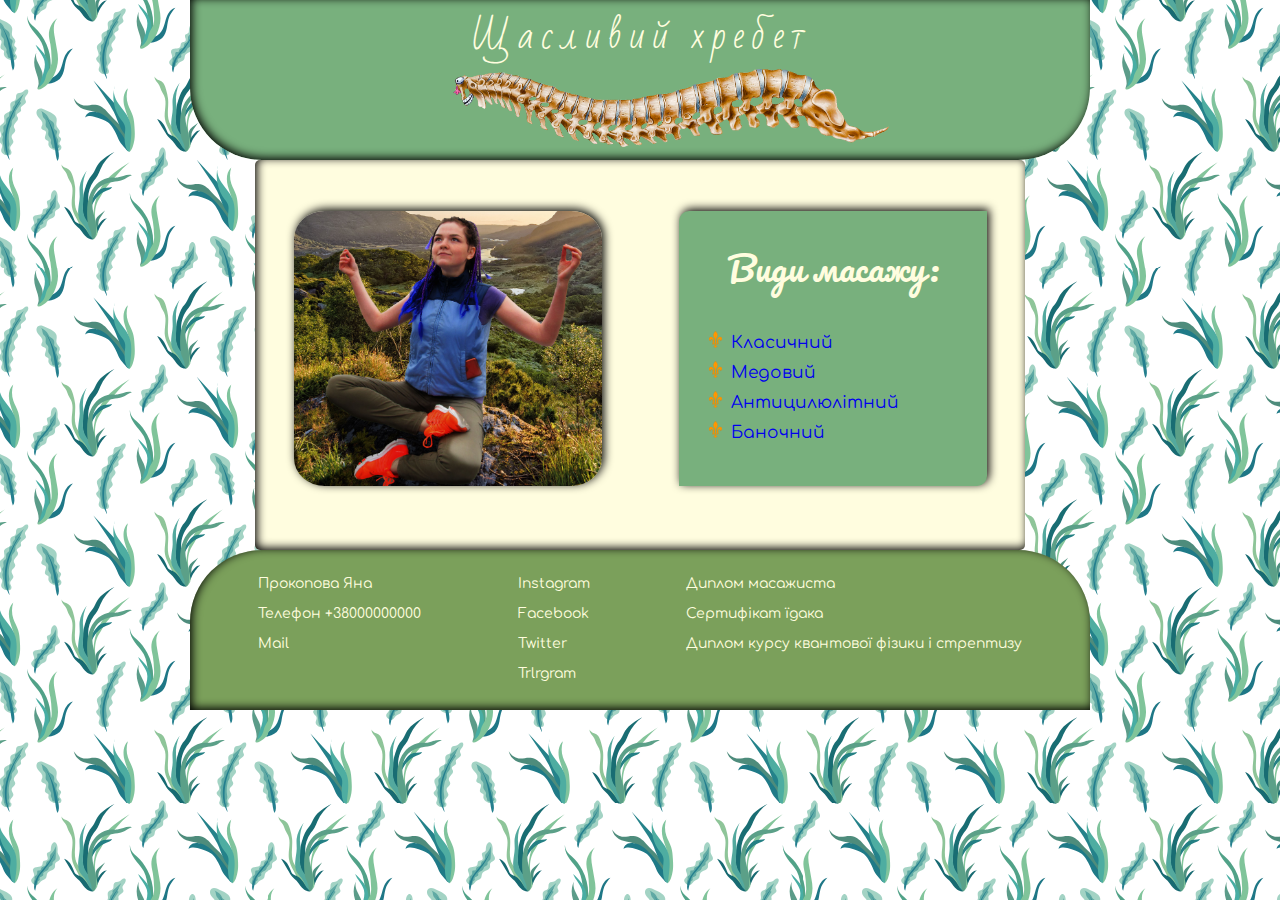
<file: index.html>
<!DOCTYPE html>
<html lang="UA">
<head>
	<title>
		Масажист Яна
	</title>
	<link rel="stylesheet" type="text/css" href="CSS/style.css">
	<link href="https://fonts.googleapis.com/css2?family=Roboto&display=swap" rel="stylesheet">
	<link href="https://fonts.googleapis.com/css2?family=Pacifico&display=swap" rel="stylesheet">
	<link href="https://fonts.googleapis.com/css2?family=Ruslan+Display&display=swap" rel="stylesheet">
	<link href="https://fonts.googleapis.com/css2?family=Comfortaa:wght@500&display=swap" rel="stylesheet">
	<link href="https://fonts.googleapis.com/css2?family=Bad+Script&display=swap" rel="stylesheet">
	<!--<link href="https://fonts.googleapis.com/css2?family=Neucha&display=swap" rel="stylesheet">-->
	<meta http-equiv="Content-type" content="text,html; charset=UTF-8" />
	<meta name="viewport" charset="width=700px">
</head>
<body>
	<header>
		<div class="headerr">
			<div class="headerr_h">
				<h1 >
				Щасливий хребет
				</h1>
		</div>
			
		</div>
	</header>
	<div class="top">
		<div class="top_Jenna" >
			<!--<img src="IMG/Master.jpg" align="Фото майстра">-->
		</div>
		<div class="top_right">
			<h2 class="zig">Види масажу:</h2>
			<ul class="tabl">
				<a href="clasic.html"><li>Класичний </li></a>
				<a href="#"><li >Медовий </li></a>
				<a href="#"><li >Антицилюлітний </li></a>
				<a href="#"><li>Баночний </li></a>
			</ul>
		</div>
		
	</div>

	<FOOTER>
	<div class="CINTACT"><ul class="tabl2">
				<li>Прокопова Яна</li>
				<li >Телефон +38000000000 </li>
				<li >Mail </li>
				
			</ul></div>
	<div class="SOCIAL"><ul class="tabl3">
				<li>Instagram</li>
				<li >Facebook</li>
				<li >Twitter</li>
				<li>Trlrgram </li>
			</ul></div>
	<div class="DOCS"><ul class="tabl3">
				<li>Диплом масажиста</li>
				<li >Сертифікат їдака</li>
				<li >Диплом курсу квантової фізики і стрептизу</li>
				
			</ul></div>
	</FOOTER>
</body>

</html>
</file>
<file: CSS/style.css>
*{
	padding: 0;
	border: 0;
	margin: 0;
}
*,*:before,*:after{
	-moz-box-sizing: border-box;
	-webkit-box-sizing: border-box;
	box-sizing: border-box;
}
:focus,:active{outline: none;}
a:focus,a:active{outline: none;}

nav,footer,header,aside{display: block;}

html,body{
	height: 100%;
	width: 100%;
	font-size: 100%;
	line-height: 1;
	font-size: 14px;
	-ms-text-size-adjust: 100%;
	-moz-text-size-adjust: 100%;
	-webkit-text-size-adjust: 100%;
}
input,button,textarea{font-family:inherit;}

input::-ms-clear{display: none;}
button{cursor: pointer;}
button::-moz-focus-inner {padding:0;border:0;}
a, a:visited{text-decoration: none;}
a:hover{text-decoration: none;}
ul li{list-style: none;}
img{vertical-align: top;}

h1,h2,h3,h4,h5,h6{font-size:inherit;font-weight: 400;}
/*------------------------------------------------*/

body{
	background-image: url(../IMG/Seaweed_02.svg);
	background-size: 17%;
}
.headerr{
	box-shadow:2px -2px 10px 0px #000000 inset;
	margin: 0px auto;
	font-family: Neucha,'Bad Script', cursive;
	min-height: 50%;
	height: 160px;
	max-width: 900px;
	text-align: center;
	letter-spacing: 7px;
	font-size: 35px;
	color:/* #ECEBBD;*/#FFFDDF;
	padding: 1.5%;
	background-image:url('../IMG/fff2.png');
	background-repeat: no-repeat;
	background-position: 57% 85% ;
	background-size: 80% auto;
	background-color: /*#71BC78;*/#78B07D;/*#7BA05B;#50C878*/
	/*animation: spine  2s steps(5,start);*/
	animation:  spine 900ms cubic-bezier(0.68,-0.55,0.265,1.55) 3;
	
	border-radius:  0px 0px 72px 72px;
	
}
/*.headerr_h{
	/*position: relative;
	left: -50px;
	bottom: 70px;
	
	border: 3px solid #ffffff;
}*/
.headerr:hover{
	animation: spine 100ms forwards;

}

h2{
	font-family: 'Pacifico', cursive;
	font-size: 35px;
	color: #FFFDDF;
	text-align: center;
	
	
}

.top{
	box-shadow:2px -2px 10px 0px #000000 inset;
	border-radius: 5px;
	display: -webkit-flex;
	display: -moz-flex;
	display: -ms-flex;
	display: -o-flex;
	display: flex;
	flex-wrap: wrap;
	justify-content: space-around;
	-ms-align-items: center;
	 background-color: /*#89B7A1;#C0DCC0;*/#FFFDDF;
	margin: 0px auto;
	/*border: 3px solid #1235ff;
	background-image: url(../IMG/leaves-01.svg);
	background-size: 25%;*/
	max-width: 770px;
   padding: 4% 0% 5% 0%;

   }
	
   .top_right{
   
   background-color: /*#89B7A1;#C0DCC0;*/#78B07D;
  /* opacity: 75%;*/
	/*border: 3px solid #20B2AA ;*/
	padding: 5% 0% 5% 0%;
	border-radius: 10px 0px 10px 0px;
	box-shadow:2px -2px 10px 0px #000000;
	width: 40%;
	
	
	/*margin: 5% 0% 5% 0%;*/
	
	
	}
	.top_Jenna {
		
			width: 40%;
	
	/*height: 200px;*/
	background: url('../IMG/Master.jpg')0 88%/ 100% auto no-repeat;
	box-shadow:2px -2px 10px 0px #000000;
	border-radius: 10% 10% 10% 10%;
	}

.tabl{
	margin: 14% 0% 0% 10%;
	font-family: 'Comfortaa', cursive;
	font-size: 17px;
	color: #20B2AA;
	line-height: 30px;
	letter-spacing: 0px


}

.tabl li:before{
	
	content: '';
	display: inline-block;
	width: 17px;
	height: 17px;
	background: url('../IMG/zzzzzzzzz.svg') 0 0/contain no-repeat;
	margin: 0px 5px 0px 0px;
}
	
	

.tabl li:hover{
	animation: anima 1.5s forwards;
	}
	
FOOTER{
		display: -webkit-flex;
	display: -moz-flex;
	display: -ms-flex;
	display: -o-flex;
	display: flex;
	flex-wrap: wrap;
	justify-content: space-around;
	-ms-align-items: center;
	box-shadow:2px -2px 10px 0px #000000 inset;
	margin: 0px auto;
	font-family: 'Comfortaa', cursive;
	min-height: 15%;
	height: 160px;
	max-width: 900px;
	text-align: center;
	letter-spacing: 7px;
	font-size: 14px;
	color:#FFFDDF;
	padding: 1.5%;
	background-color: /*#71BC78;#78B07D;*/#7BA05B;/*#50C878*/
	border-radius: 72px 72px 0px 0px;
	text-align: left;
	
	
	line-height: 30px;
	letter-spacing: 0px
}
.CINTACT {}
.SOCIAL {}
.DOCS {}	

/*.top_right:hover +.zig +.tabl{
	border: 3px solid red;
	background-color: red;
	color: red;
}*/


@keyframes anima{
 	0%	{
    	letter-spacing: 0px;
    	
  		}
 	100%	{
   	 	letter-spacing: 3px;
   	 	
 			}
 	
}
@keyframes blinker{
 0%{
    letter-spacing: 10px; 
  }
  50%{
   letter-spacing: 1px;
  }
  100%{
   letter-spacing: 10px;
  }
}
  @keyframes spine{
 
 	 0%{
 	 	background-image:('../IMG/fff2.png');
 	 	background-size: 80% auto;
   }
  /* 50%{
   	background-image:('../IMG/fff2.png');
   	background-size: 80% auto;
   }*/
 100%{
 	background-image: url('../IMG/Starte111r.png');
   	
   	background-size: 80% auto;
   	
   }
 }
   

	@keyframes spiner{
 0%{background-image: url('../IMG/Starte111r.png');
 background-size: 80% auto;
   	}
   
 50%{
   	background-image: url('../IMG/fff2.png');
   	background-size: 80% auto;
   	}
 100%{
  background-image: url('../IMG/Starte111r.png');
  background-size: 80% auto;
		}
}
   /*
 100%{
  		background-image: url('../IMG/Starte111r.png');
  		background-size: 80% auto;
  	}
  /* background-position:27.3% 85%,28.5% 85%,29.3% 85%,30.5% 85%,31.4% 85%,32.3% 85%,52.1% 85%,50% 85%,48% 85%,46.2% 85%,44.3% 85%,42.5% 85%,41% 85%,39.1% 85%,37.9% 85%,36% 85%,34.8% 85%,33.4% 85%,54.2% 85%,56.3% 85%,58.8% 85%,61.4% 85%,64.3% 85%,67.2% 85%,72.7% 85%;
  }
  100%{
  background-position:24.8% 85%,26.3% 85%,27.45% 85%,29% 85%,30.05% 85%,31.2% 85%,52.2% 85%,50% 85%,47.9% 85%,46.05% 85%,44.1% 85%,42.22% 85%,40.5% 85%,38.6% 85%,37.35% 85%,35.35% 85%,34.15% 85%,32.5% 85%,54.45% 85%,56.9% 85%,59.6% 85%,62.5% 89%,65.7% 81%,68.7% 89%,74.4% 81%;*/
}
</file>
